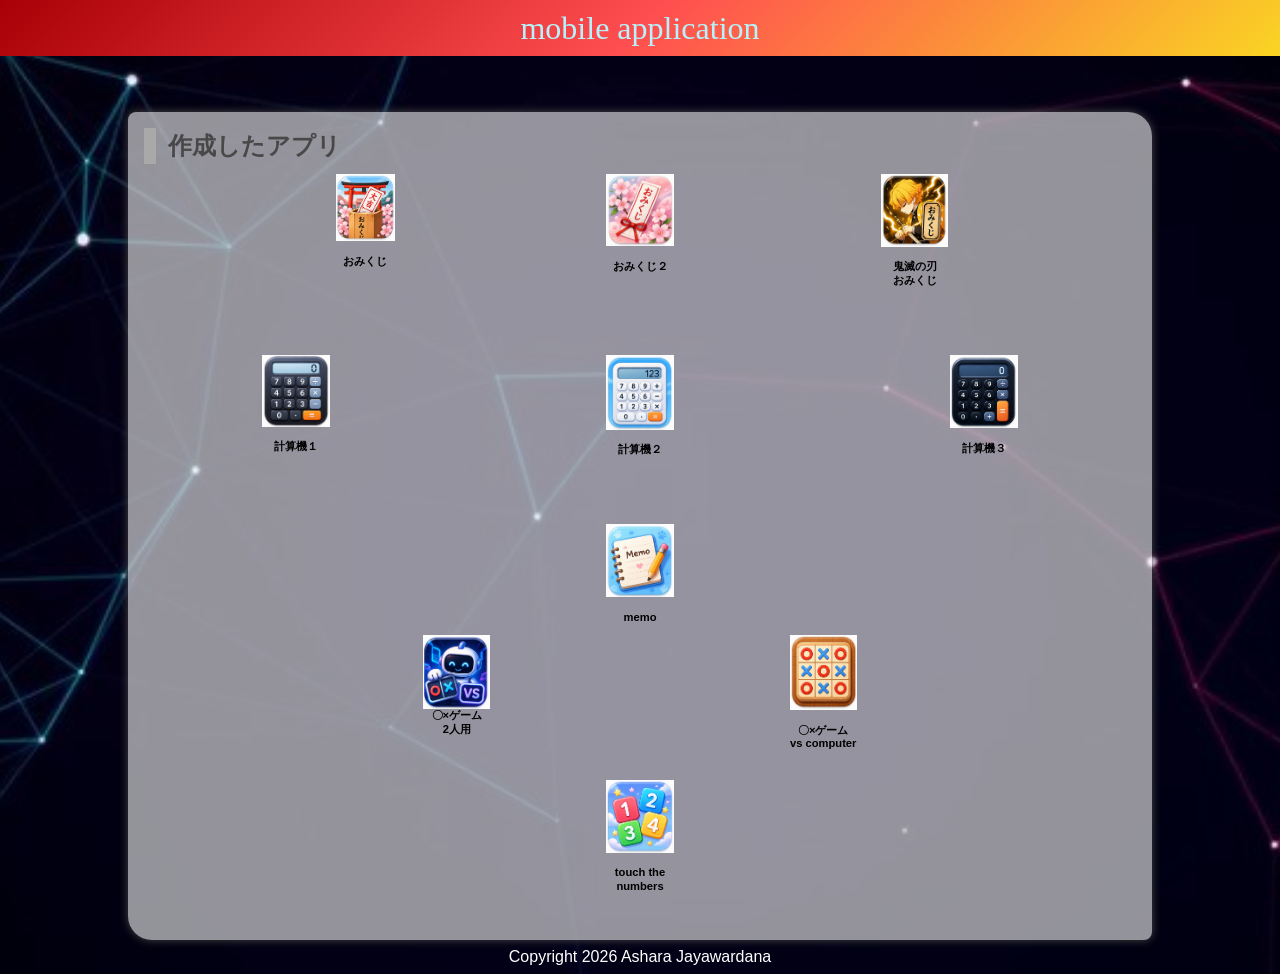
<file: index.html>
Paste the HTML first <!DOCTYPE html>
<html lang="ja">
  <head>
    <meta charset="UTF-8" />
    <meta name="viewport" content="width=device-width, initial-scale=1.0" />
    <title>mobile application</title>
    <meta name="description" content="mobile application" />
    <br />
    <br />
    <link rel="icon" href="favicon.ico" />
    <link rel="stylesheet" href="css/index.css" />
  </head>
  <body>
    <!-- 見出し（みだし） -->
    <header class="header">
      <h1>mobile application</h1>
    </header>
    <br /><br />
    <!-- 作成したアプリ -->
    <main>
      <section class="container">
        <h2>作成したアプリ</h2>
        <div class="sub_container">
          <div class="item01">
            <a href="./01_omikuji01-10/omikuji.html" title="01-10.sound"
              ><img
                src="img/Omikuji11.png"
                alt="01-10.omikuji"
                class="img_fit"
              /><br />おみくじ</a
            >
          </div>
          <div class="item01">
            <a
              href="./01_omikuji01-12/omikuji.html"
              title="01-12.同じ内容が続けて出ないようにする。 "
              ><img
                src="img/Omikuji22 .png"
                alt="01-12.omikuji"
              /><br />おみくじ２</a
            >
          </div>
          <div class="item01">
            <a href="./01_omikuji_kimetsu/omikuji_kimetsu.html" title="鬼滅の刃"
              ><img
                src="img/Omikuji33.png"
                alt="鬼滅の刃おみくじ"
              /><br />鬼滅の刃<br />おみくじ</a
            >
          </div>
        </div>
        <br /><br />
        <div class="sub_container">
          <div class="item01">
            <a
              href="./03_calculator_02/calculator.html"
              title="03-02. Calculator（関数）"
              ><img src="img/cal1.png" alt="簡単な計算機" /><br />計算機１</a
            >
          </div>
          <br /><br />
          <div class="item01">
            <a
              href="./03_calculator_03/calculator.html"
              title="03-03. Calculator　イコールをボタンにする"
              ><img src="img/cal2.png" alt="簡単な計算機" /><br />計算機２</a
            >
          </div>
          <br /><br />
          <div class="item01">
            <a
              href="./03_calculator_(button)_02/calculator_button.html"
              title="03-05. Calculator（キーボードイベント）"
              ><img
                src="img/cal3.png"
                alt="全部ボタンの計算機"
              /><br />計算機３</a
            >
          </div>
        </div>
        <br /><br />
        <div class="sub_container">
          <div class="item01">
            <a href="./04-10_memo/memo.html" title="04-10.EventDelefation"
              ><img src="img/memo11.png" alt="memo v5" /><br />memo</a
            >
          </div>
        </div>
        <div class="sub_container">
          <div class="item02">
            <a href="./05-06_tic_tac_toe/tic_tac_toe.html" title="05-06. sound"
              ><img
                src="./img/ox1.png"
                alt="〇✖ゲーム（二人用）"
              />〇×ゲーム<br />2人用</a
            >
          </div>
          <div class="item02">
            <a
              href="./05-09_tic_tac_toe/tic_tac_toe.html"
              title="05-09. vs computer level付き"
              ><img
                src="img/ox3.png"
                alt="〇✖ゲームvs compute"
              /><br />〇×ゲーム<br />vs computer</a
            >
          </div>
        </div>
        <div class="sub_container">
          <div class="item02">
            <a href="./08_touch_the_numbers/touch_the_numbers.html" title=""
              ><img src="img/ox2.png" alt="数字を順番に押すゲーム" /><br />touch
              the numbers</a
            >
          </div>
        </div>
      </section>
      <!-- フッター -->
      <footer>
        <p>Copyright 2026 Ashara Jayawardana</p>
      </footer>
    </main>
    <script src="js/index.js"></script>
  </body>
</html>
</file>
<file: css/index.css>
@charset "utf-8";

/* =========================
   Base
========================= */

html {
  font-size: 62.5%;
}

*,
*::before,
*::after {
  box-sizing: border-box;
}

body {
  margin: 0;
  padding: 0;
  line-height: 1.5;
  color: rgb(73, 72, 72);
  font-size: 1.6rem;
  font-family: "Helvetica Neue", Arial, "Hiragino Kaku Gothic ProN",
    "Hiragino Sans", Meiryo, sans-serif;
  text-align: center;
  background-image: url("../img/backgroundwallpaper.jpg");
  background-size: cover;
  background-position: center;
}

/* =========================
   Header
========================= */

header {
  position: fixed;
  top: 0;
  left: 0;
  width: 100%;
  z-index: 100;
}

h1 {
  margin: 0;
  padding: 0.3em;
  font: 2em Rajdhani, "Noto Sans JP";
  color: rgb(181, 242, 252);
  background: linear-gradient(135deg, #a80006, #ff4e50, #f9d423);
}

h2 {
  margin: 0;
  padding-left: 0.5em;
  border-left: solid 0.5em darkgray;
  text-align: left;
}

/* =========================
   Main
========================= */

.container {
  width: 80%;
  margin: 1em auto 0 auto;
  padding: 1em 1em;
  border-radius: 0.5em 1.5em;
  background-color: rgba(245, 245, 245, 0.6);
  box-shadow: 0 0 0.5em rgb(73, 72, 72);
}

/* =========================
   App Layout
========================= */

.sub_container {
  display: flex;
  justify-content: space-evenly;
  align-items: flex-start;
  flex-wrap: wrap;
  gap: 2rem;
  margin: 1rem 0;
  font-size: 0.7em;
}

.item01,
.item02 {
  width: 6em;
  line-height: 1.2;
}

/* Remove fixed heights */
.item01 {
  min-height: 9em;
  opacity: 0;
}

.item02 {
  min-height: 12em;
  opacity: 0;
}

.item01 img,
.item02 img {
  width: 6em;
  height: auto;
  display: block;
  margin: 0 auto;
  transition: transform 0.3s ease;
}

.item01:hover img,
.item02:hover img {
  transform: scale(1.15);
}

.img_fit {
  width: auto !important;
  height: 6em !important;
}

/* =========================
   Animation
========================= */

.item01,
.item02 {
  opacity: 0;
}

.fade-in {
  animation: animePop 0.8s forwards;
}

@keyframes animePop {
  0% {
    opacity: 0;
    transform: scale(0.5);
  }

  60% {
    opacity: 1;
    transform: scale(1.1);
  }

  100% {
    opacity: 1;
    transform: scale(1);
  }
}

/* =========================
   Link
========================= */

a {
  color: black;
  font-weight: 900;
  text-decoration: none;
}

a:hover {
  opacity: 0.5;
  filter: grayscale(100%);
}

/* =========================
   Footer
========================= */

footer {
  margin-top: 0;
  padding: 0;
}

footer p {
  margin: 0;
  padding: 5px 0;
  color: white;
  text-align: center;
}
</file>
